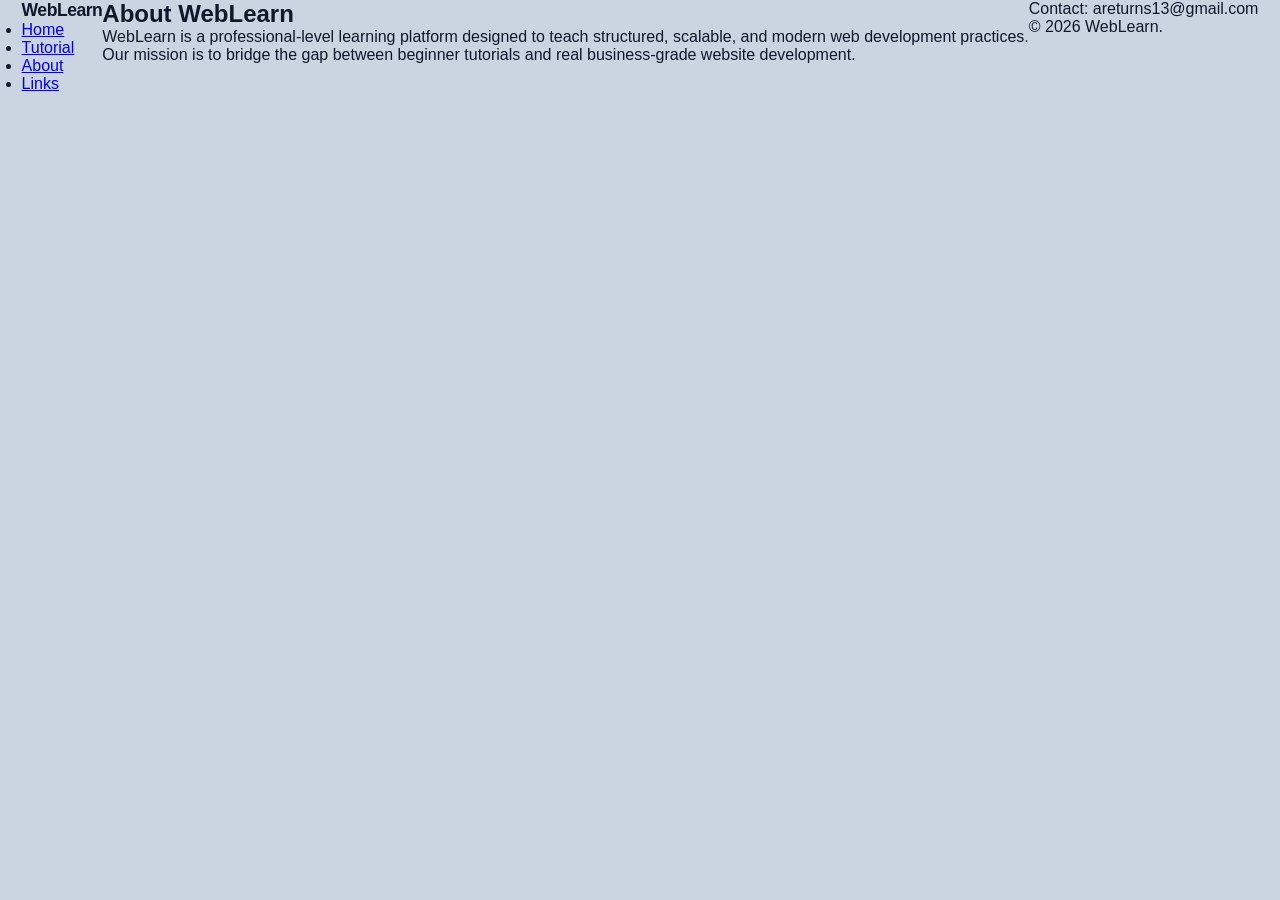
<file: about.html>
<!DOCTYPE html>
<html lang="en">
<head>
    <meta charset="UTF-8">
    <title>About | WebLearn</title>
    <meta name="viewport" content="width=device-width, initial-scale=1.0">
    <link rel="stylesheet" href="style.css">
    <script async src="https://cse.google.com/cse.js?cx=YOUR_GOOGLE_CSE_ID"></script>
</head>
<body>

<nav>
    <div class="logo">WebLearn</div>

    <ul>
        <li><a href="index.html">Home</a></li>
        <li><a href="tutorial.html">Tutorial</a></li>
        <li><a href="about.html">About</a></li>
        <li><a href="link.html">Links</a></li>
    </ul>

    <div class="search-box">
        <div class="gcse-search"></div>
    </div>
</nav>

<section class="content">
    <h1>About WebLearn</h1>
    <p>
        WebLearn is a professional-level learning platform designed to teach structured,
        scalable, and modern web development practices.
    </p>

    <p>
        Our mission is to bridge the gap between beginner tutorials and real business-grade
        website development.
    </p>
</section>

<footer>
    <p>Contact: areturns13@gmail.com</p>
    <p>© 2026 WebLearn.</p>
</footer>

</body>
</html>
</file>
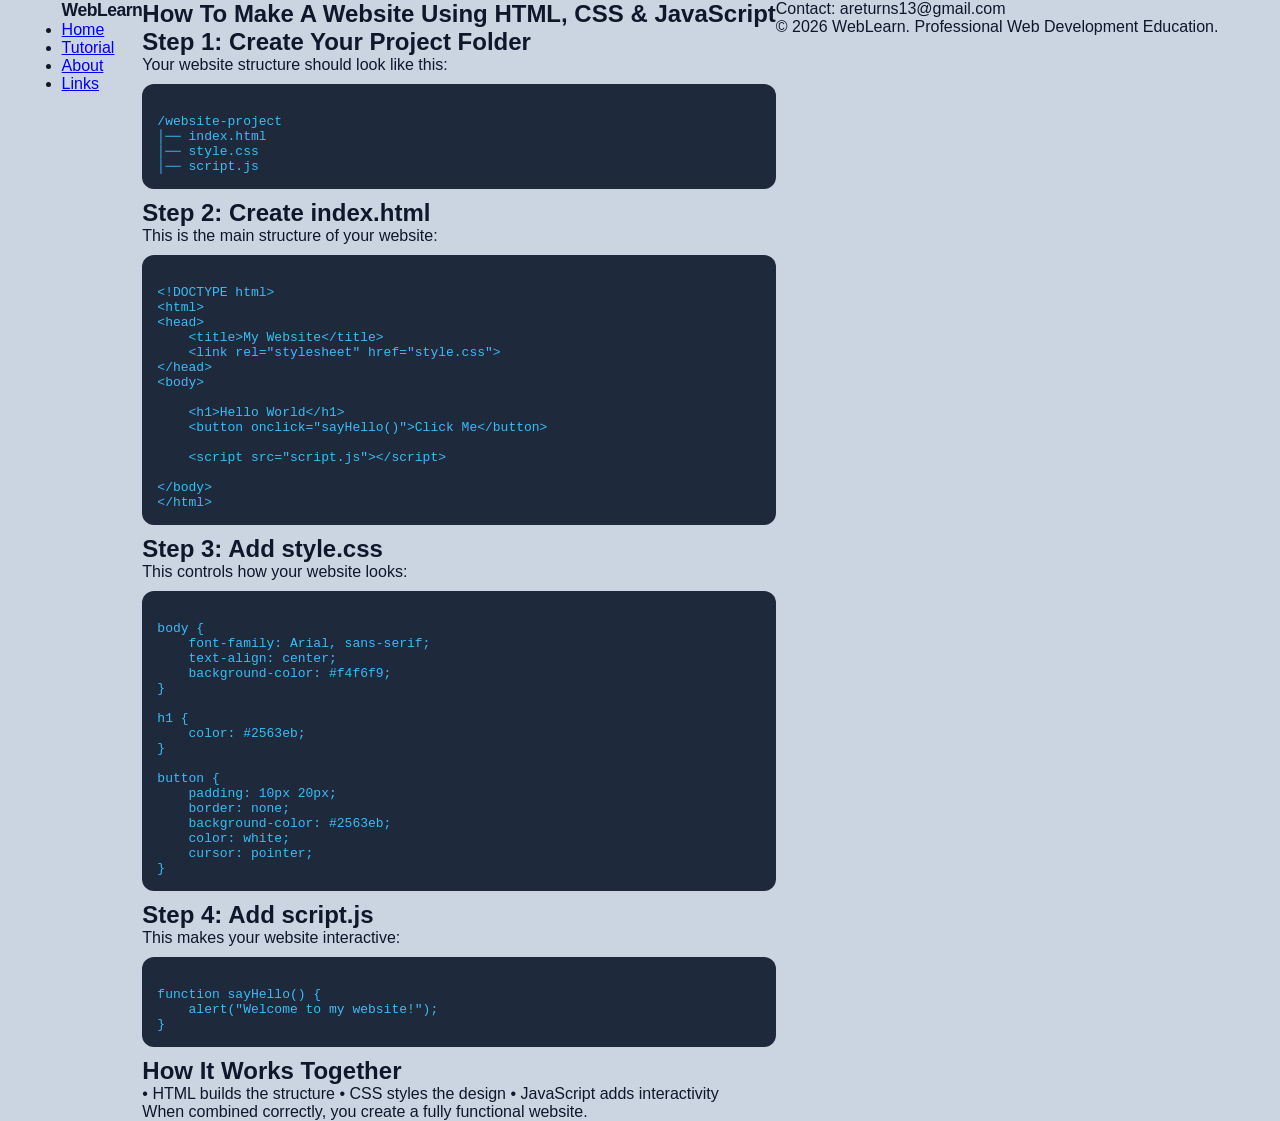
<file: tutorial.html>
<!DOCTYPE html>
<html lang="en">
<head>
    <meta charset="UTF-8">
    <title>Tutorial | WebLearn</title>
    <meta name="viewport" content="width=device-width, initial-scale=1.0">
    <link rel="stylesheet" href="style.css">
    <script async src="https://cse.google.com/cse.js?cx=YOUR_GOOGLE_CSE_ID"></script>
</head>
<body>

<nav>
    <div class="logo">WebLearn</div>

    <ul>
        <li><a href="index.html">Home</a></li>
        <li><a href="tutorial.html">Tutorial</a></li>
        <li><a href="about.html">About</a></li>
        <li><a href="link.html">Links</a></li>
    </ul>

    <div class="search-box">
        <div class="gcse-search"></div>
    </div>
</nav>

<section class="content">

    <h1>How To Make A Website Using HTML, CSS & JavaScript</h1>

    <h2>Step 1: Create Your Project Folder</h2>
    <p>Your website structure should look like this:</p>

<pre><code>
/website-project
│── index.html
│── style.css
│── script.js
</code></pre>

    <h2>Step 2: Create index.html</h2>
    <p>This is the main structure of your website:</p>

<pre><code>
&lt;!DOCTYPE html&gt;
&lt;html&gt;
&lt;head&gt;
    &lt;title&gt;My Website&lt;/title&gt;
    &lt;link rel="stylesheet" href="style.css"&gt;
&lt;/head&gt;
&lt;body&gt;

    &lt;h1&gt;Hello World&lt;/h1&gt;
    &lt;button onclick="sayHello()"&gt;Click Me&lt;/button&gt;

    &lt;script src="script.js"&gt;&lt;/script&gt;

&lt;/body&gt;
&lt;/html&gt;
</code></pre>

    <h2>Step 3: Add style.css</h2>
    <p>This controls how your website looks:</p>

<pre><code>
body {
    font-family: Arial, sans-serif;
    text-align: center;
    background-color: #f4f6f9;
}

h1 {
    color: #2563eb;
}

button {
    padding: 10px 20px;
    border: none;
    background-color: #2563eb;
    color: white;
    cursor: pointer;
}
</code></pre>

    <h2>Step 4: Add script.js</h2>
    <p>This makes your website interactive:</p>

<pre><code>
function sayHello() {
    alert("Welcome to my website!");
}
</code></pre>

    <h2>How It Works Together</h2>
    <p>
        • HTML builds the structure  
        • CSS styles the design  
        • JavaScript adds interactivity  
    </p>

    <p>
        When combined correctly, you create a fully functional website.
    </p>

</section>

<footer>
    <p>Contact: areturns13@gmail.com</p>
    <p>© 2026 WebLearn. Professional Web Development Education.</p>
</footer>

</body>
</html>
</file>
<file: style.css>
/* PALMY DEV TEAM - MOBILE APP STYLE (Universal) */

:root {
    --primary: #6366f1;
    --primary-dark: #4f46e5;
    --bg-app: #f1f5f9;
    --card-white: #ffffff;
    --text-main: #0f172a;
    --text-muted: #64748b;
    --app-width: 450px; /* Forces mobile width on PC */
    --transition: all 0.2s ease-in-out;
}

/* 1. LAYOUT & SCROLLING */
* {
    margin: 0;
    padding: 0;
    box-sizing: border-box;
    -webkit-tap-highlight-color: transparent;
}

body {
    font-family: -apple-system, BlinkMacSystemFont, "Segoe UI", Roboto, sans-serif;
    background-color: #cbd5e1; /* Darker background to highlight the "Phone" on PC */
    color: var(--text-main);
    display: flex;
    justify-content: center;
}

/* The "Phone Shell" Container */
.app-container {
    background-color: var(--bg-app);
    width: 100%;
    max-width: var(--app-width);
    min-height: 100vh;
    position: relative;
    box-shadow: 0 0 40px rgba(0,0,0,0.2);
    padding-bottom: 80px; /* Space for bottom nav */
}

/* 2. TOP APP BAR */
.navbar {
    background: var(--card-white);
    height: 60px;
    display: flex;
    align-items: center;
    justify-content: center;
    position: sticky;
    top: 0;
    z-index: 1000;
    border-bottom: 1px solid #e2e8f0;
}

.logo {
    font-weight: 800;
    text-decoration: none;
    color: var(--text-main);
    font-size: 1.1rem;
    letter-spacing: -0.5px;
}

.logo span { color: var(--primary); }

/* 3. APP CONTENT */
.container {
    padding: 20px;
}

.hero {
    background: var(--text-main);
    color: white;
    padding: 40px 20px;
    text-align: center;
    border-radius: 20px;
    margin-bottom: 25px;
}

.card {
    background: var(--card-white);
    padding: 20px;
    border-radius: 18px;
    margin-bottom: 16px;
    box-shadow: 0 4px 6px -1px rgba(0, 0, 0, 0.05);
    border: 1px solid rgba(0,0,0,0.03);
}

/* 4. BOTTOM TAB BAR (App Style Navigation) */
.nav-links {
    position: fixed;
    bottom: 0;
    width: 100%;
    max-width: var(--app-width); /* Stays same size as app container */
    height: 70px;
    background: rgba(255, 255, 255, 0.95);
    backdrop-filter: blur(10px); /* Modern frosted glass effect */
    display: flex;
    justify-content: space-around;
    align-items: center;
    border-top: 1px solid #e2e8f0;
    list-style: none;
    z-index: 1000;
}

.nav-links a {
    color: var(--text-muted);
    text-decoration: none;
    font-size: 0.7rem;
    font-weight: 700;
    display: flex;
    flex-direction: column;
    align-items: center;
    gap: 4px;
    text-transform: uppercase;
}

.nav-links a.active {
    color: var(--primary);
}

/* Icons styling (if using FontAwesome) */
.nav-links i {
    font-size: 1.2rem;
}

/* 5. ELEMENTS */
.cta-btn {
    background: var(--primary);
    color: white;
    padding: 14px 24px;
    border-radius: 50px;
    text-decoration: none;
    font-weight: 700;
    display: block;
    text-align: center;
    margin-top: 15px;
}

pre {
    background: #1e293b;
    color: #38bdf8;
    padding: 15px;
    border-radius: 12px;
    font-size: 13px;
    overflow-x: auto;
    margin: 10px 0;
}

code { font-family: monospace; }
</file>
